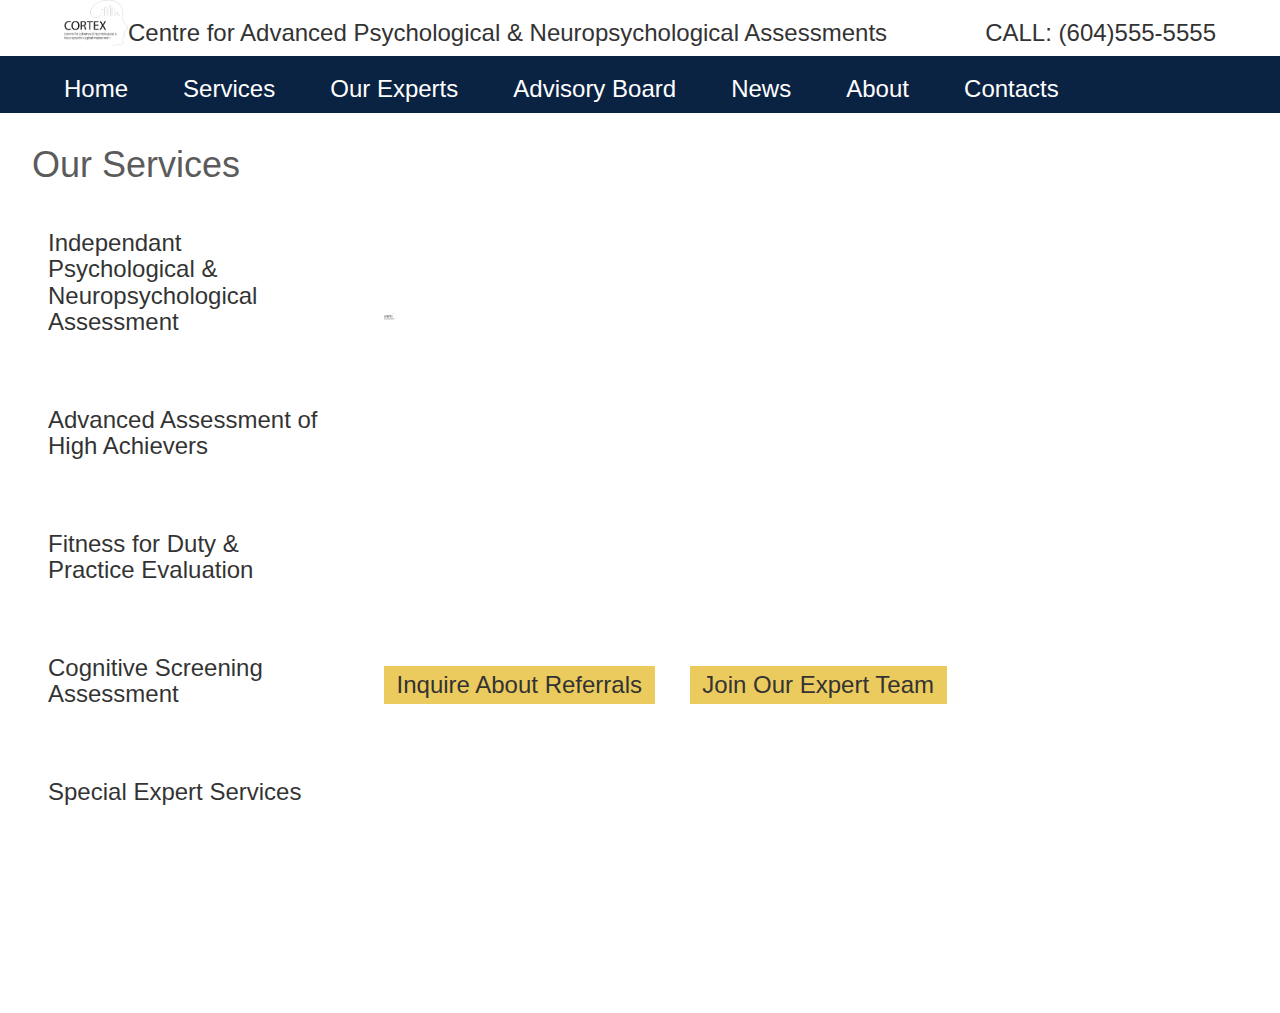
<file: index.html>
<!-- http://stackoverflow.com/questions/1867383/css-renders-differently-on-web-server-than-on-development-environment -->
<!DOCTYPE html>
<html>
	<head>
		<title>Cortex - Home</title>
		<script src="https://ajax.googleapis.com/ajax/libs/jquery/1.11.1/jquery.min.js"></script>
		<meta http-equiv="X-UA-Compatible" content="IE=Edge">
	</head>
	<body>

		<!-- footer white -->
		<div class="grid">
		 	<div class="header">
		 		<a href="index.html"><img class="logo"src="img/logo.png"></a>
		 		<h3 class="catchphrase">Centre for Advanced Psychological & Neuropsychological Assessments</h3>
		 		<h3 class="callNumber">CALL: (604)555-5555</h3>
		 	</div>
		 <!-- blue nav -->
		 </div>
		 <div class="grid blueBackground" style="height:7%">
		 	<h3 class="footerNav centerText" id="home" style="margin-left: 5%;"><a href="index.html">Home</a></h3>
 			<h3 class="footerNav centerText" id="services"><a href="javascript:;" =>Services</h3></a>
 			<h3 class="footerNav centerText"><a href="javascript:;">Our Experts</a></h3>
 			<h3 class="footerNav centerText"><a href="javascript:;">Advisory Board</a></h3>
 			<h3 class="footerNav centerText"><a href="javascript:;">News</a></h3>
 			<h3 class="footerNav centerText"><a href="about.html">About</a></h3>
 			<h3 class="footerNav centerText"><a href="javascript:;">Contacts</a></h3>
		 </div>

		 <!-- video -->
	 	<div id="video"></div>		
	 	<!-- text over video -->
	 	<div id="homeText" class="textOverlay1">
	 		<div class="grid">
	 			<div class="col-3of10">
		 			<img style="height:5%; width: 5%" src="img/logo.png">
			 	</div>
	 			<div class="col-7of10 whiteText">
		 			<h1 class="catchphrase">Cortex</h1>
		 			<h1 class="catchphrase">Centre for Advancecd Psychological & Neuropsychological Assessments</h1>
			 	</div>
	 		</div>
	 		<div class="col-7of10">
	 			<h2 class="whiteText">Cortex represents a science to practice knowledged exchange venture, capitalizing on research, academic, and clinical expertise of its founders, experts, and advisory boards</h2>
	 			<h3 class="yellowBox centerText">Inquire About Referrals</h3>
		 		<h3 class="yellowBox centerText">Join Our Expert Team</h3>
	 		</div>
	 	</div>

	 	<!-- service pictures used in the left sidebar -->
	 	<div>
	 		<div id="servicePic1"> 
	 			<img class="servicePic" src="img/service_1.jpg">
	 			<!-- Main page of the first service -->
	 			<div id="service1.1" class="textOverlay1">
		 			<div class="col-4of10 whiteText">
			 			<h1 class="catchphrase">Independant Psychological & Neuropsychological Assessment</h1>
				 	</div>
				 	<div class="col-7of10">
				 		<div >
	 						<h2 class="whiteText">Cortex Centre focuses on complex cases and high achievers in high stakes applications. The assessment provides diagnosis, causality determination, prognosis, and determination of the impact of impairment on the aspects of daily living in medicolegal context.</h2>
	 						<a href="javascript:;"><h3 class="yellowBox centerText" onclick="learnMore(1.1,1.2)">Learn More</h3></a>
	 					</div>
		 			</div>
	 			</div>
	 			<!-- Learn More Clicked -->
	 			<div id="service1.2" class="textOverlay2" style="display:none">
			 			<h1 class="whiteText boldText">Independant Psychological & Neuropsychological Assessment</h1>
						<h3 class="whiteText">Cortex Centre focuses on complex cases and high achievers in high stakes applications. The assessment provides diagnosis, causality determination, prognosis, and determination of the impact of impairment on the aspects of daily living in medicolegal context.</h2>
						<div>
							<!-- Collapsable Text -->
 							<a href="javascript:;"><h3 class="yellowBox" data-toggle="collapse" data-target="#service1A">Personal Injury</h3></a>
							<div id="service1A" class="collapse whiteText">
								<p>Lorem ipsum dolor sit amet, consectetur adipisicing elit, sed do eiusmod tempor incididunt ut labore et dolore magna aliqua. Ut enim ad minim veniam, quis nostrud exercitation ullamco laboris nisi ut aliquip ex ea commodo consequat.</p>
								<a href="javacsript:;"<p class="boldText">More Information</p></a>
							</div>
 						</div>
 						<div>
 							<!-- Collapsable Text -->
 							<a href="javascript:;"><h3 class="yellowBox" data-toggle="collapse" data-target="#service1B">Employment Laws and Human Rights</h3></a>
							<div id="service1B" class="collapse whiteText">
								<p>Lorem ipsum dolor sit amet, consectetur adipisicing elit, sed do eiusmod tempor incididunt ut labore et dolore magna aliqua. Ut enim ad minim veniam, quis nostrud exercitation ullamco laboris nisi ut aliquip ex ea commodo consequat.</p>
								<a href="javacsript:;"<p class="boldText">More Information</p></a>
							</div>
 						</div>
 						<div>
 							<!-- Collapsable Text -->
 							<a href="javascript:;"><h3 class="yellowBox" data-toggle="collapse" data-target="#service1C">Medical Malpractice</h3></a>
							<div id="service1C" class="collapse whiteText">
								<p>Lorem ipsum dolor sit amet, consectetur adipisicing elit, sed do eiusmod tempor incididunt ut labore et dolore magna aliqua. Ut enim ad minim veniam, quis nostrud exercitation ullamco laboris nisi ut aliquip ex ea commodo consequat.</p>
								<a href="javacsript:;"<p class="boldText">More Information</p></a>
							</div>
 						</div>
 						<div>
 							<!-- Collapsable Text -->
 							<a href="javascript:;"><h3 class="yellowBox" data-toggle="collapse" data-target="#service1D">Family Law</h3></a>
							<div id="service1D" class="collapse whiteText">
								<p>Lorem ipsum dolor sit amet, consectetur adipisicing elit, sed do eiusmod tempor incididunt ut labore et dolore magna aliqua. Ut enim ad minim veniam, quis nostrud exercitation ullamco laboris nisi ut aliquip ex ea commodo consequat.</p>
								<a href="javacsript:;"<p class="boldText">More Information</p></a>
							</div>
 						</div>
 						<div>
 							<!-- Collapsable Text -->
 							<a href="javascript:;"><h3 class="yellowBox" data-toggle="collapse" data-target="#service1E">Longterm Disability</h3></a>
							<div id="service1E" class="collapse whiteText">
								<p>Lorem ipsum dolor sit amet, consectetur adipisicing elit, sed do eiusmod tempor incididunt ut labore et dolore magna aliqua. Ut enim ad minim veniam, quis nostrud exercitation ullamco laboris nisi ut aliquip ex ea commodo consequat.</p>
								<a href="javacsript:;"<p class="boldText">More Information</p></a>
							</div>
 						</div>
 						<div>
 							<!-- Collapsable Text -->
 							<a href="javascript:;"><h3 class="yellowBox" data-toggle="collapse" data-target="#service1F">Assessment of High Achievers</h3></a>
							<div id="service1F" class="collapse whiteText">
								<p>Lorem ipsum dolor sit amet, consectetur adipisicing elit, sed do eiusmod tempor incididunt ut labore et dolore magna aliqua. Ut enim ad minim veniam, quis nostrud exercitation ullamco laboris nisi ut aliquip ex ea commodo consequat.</p>
								<a href="javacsript:;"<p class="boldText">More Information</p></a>
							</div>
 						</div>
	 			</div>
	 		</div>	

	 		<img id="servicePic2" class="servicePic" src="img/service_2.jpg">
	 		<img id="servicePic3" class="servicePic" src="img/service_3.jpg">
	 		<img id="servicePic4" class="servicePic" src="img/service_4.jpg">
	 		<img id="servicePic5" class="servicePic" src="img/service_5.jpg">
	 	</div>
	 	<!-- sidebar -->
	 	<div id="serviceBar">
		 	<h1 id="service0">Our Services</h1>
		 	<div class="serviceHover">
		 		<a href="javascript:;" class="serviceHover" style="color:black">
		 			<h3 id="service1" class="serviceOverlay" onClick="serviceClicked(1)">Independant Psychological & Neuropsychological Assessment</h3>
		 		</a>
		 	</div>
		 	<div class="serviceHover">
		 		<a href="javascript:;" class="serviceHover" style="color:black">
		 			<h3 id="service2" class="serviceOverlay" onClick="serviceClicked(2)">Advanced Assessment of High Achievers</h3>
		 		</a>
		 	</div>
		 	<div class="serviceHover">
		 		<a href="javascript:;" class="serviceHover" style="color:black">
		 			<h3 id="service3" class="serviceOverlay" onClick="serviceClicked(3)">Fitness for Duty & Practice Evaluation</h3>
		 		</a>
		 	</div>
		 	<div class="serviceHover">
		 		<a href="javascript:;" class="serviceHover" style="color:black">
		 			<h3 id="service4" class="serviceOverlay" onClick="serviceClicked(4)">Cognitive Screening Assessment</h3>
		 		</a>
		 	</div>
		 	<div class="serviceHover">
		 		<a href="javascript:;" class="serviceHover" style="color:black">
		 			<h3 id="service5" class="serviceOverlay" onClick="serviceClicked(5)">Special Expert Services</h3>
		 		</a>
		 	</div>
		 	<!-- <h3 id="service1" class="serviceOverlay" onClick="serviceClicked(1)">Independant Psychological & Neuropsychological Assessment</h3>
		 	<h3 id="service2" class="serviceOverlay" onClick="serviceClicked(2)">Advanced Assessment of High Achievers</h3>
		 	<h3 id="service3" class="serviceOverlay" onClick="serviceClicked(3)">Fitness for Duty & Practice Evaluation</h3>
		 	<h3 id="service4" class="serviceOverlay" onClick="serviceClicked(4)">Cognitive Screening Assessment</h3>
		 	<h3 id="service5" class="serviceOverlay" onClick="serviceClicked(5)">Special Expert Services</h3> -->
	 	</div>

	 	<!-- background color does not work with doctype -->
	 	<!-- <div class="grid footer">
 	 		<div class="col-4of10 whiteText">
		 		<h3>Cortex is affiliated with</h3>
		 		<img src="img/ubc.png">
		 	</div>

		 	<div class="col-6of10">
		 		<div class="whiteText">
		 			<h3 class="footerNav centerText">Services</h3>
		 			<h3 class="footerNav centerText">|</h3>
		 			<h3 class="footerNav centerText">Our Experts</h3>
		 			<h3 class="footerNav centerText">|</h3>
		 			<h3 class="footerNav centerText">Advisory Board</h3>
		 			<h3 class="footerNav centerText">|</h3>
		 			<h3 class="footerNav centerText">News</h3>
		 			<h3 class="footerNav centerText">|</h3>
		 			<h3 class="footerNav centerText">Contact</h3>
		 		</div>
			 </div>
	 	</div> -->
	</body>

	<!-- Extra stuff -->
	<script src='js/main.js'></script>
	<script src='js/bootstrap.min.js'></script>
	<link href="css/main.css" rel="stylesheet">
	<link href="css/bootstrap.min.css" rel="stylesheet">
	
</html>
</file>
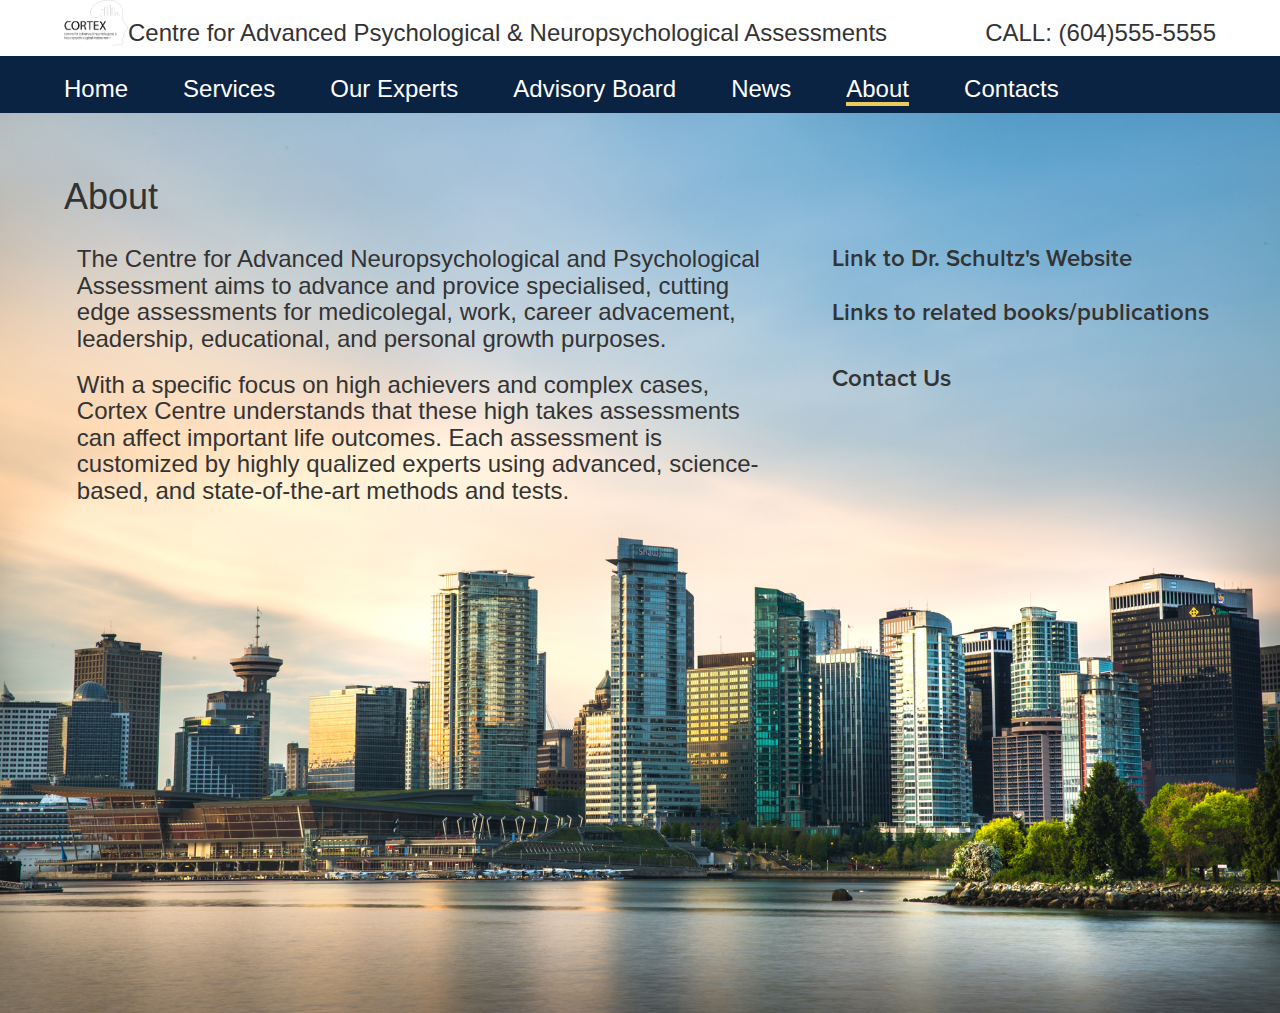
<file: about.html>
<!DOCTYPE html>
<html>
	<head>
		<title>Cortex - About</title>
		<meta http-equiv="X-UA-Compatible" content="IE=Edge">
	</head>
	<body>

		<!-- footer white -->
		<div class="grid">
		 	<div class="header">
		 		<a href="index.html"><img class="logo" src="img/logo.png"></a>
		 		<h3 class="catchphrase">Centre for Advanced Psychological & Neuropsychological Assessments</h3>
		 		<h3 class="callNumber">CALL: (604)555-5555</h3>
		 	</div>
		 <!-- blue nav -->
		 </div>
		 <div class="grid blueBackground" style="height:7%">
		 	<h3 class="footerNav centerText" style="margin-left: 5%;"><a href="index.html">Home</a></h3>
 			<h3 class="footerNav centerText"><a href="index.html">Services</a></h3>
 			<h3 class="footerNav centerText"><a href="javascript:;">Our Experts</a></h3>
 			<h3 class="footerNav centerText"><a href="javascript:;">Advisory Board</a></h3>
 			<h3 class="footerNav centerText"><a href="javascript:;">News</a></h3>
 			<h3 class="footerNav centerText"><a href="about.html" style="border-bottom-color:#ECCB5E !important; border-bottom: 4px solid;">About</a></h3>
 			<h3 class="footerNav centerText"><a href="javascript:;">Contacts</a></h3>
		 </div>

	 	<!-- service pictures used in the left sidebar -->
	 	<div class="grid">
			<img style="display:block" class="servicePic" src="img/Morning-of-Vancouver.jpg">
			<h1 style="padding-top:5%; margin-top:0; margin-left:5%">About</h1>
 			<div class="col-6of10">
	 			<div style="margin-left:10%">
		 			<h3>The Centre for Advanced Neuropsychological and Psychological Assessment aims to advance and provice specialised, cutting edge assessments for medicolegal, work, career advacement, leadership, educational, and personal growth purposes.</h3>
		 			<h3>With a specific focus on high achievers and complex cases, Cortex Centre understands that these high takes assessments can affect important life outcomes. Each assessment is customized by highly qualized experts using advanced, science-based, and state-of-the-art methods and tests.</h3>
	 			</div>
		 	</div>
		 	<div class="col-3of10" style="margin-left:5%">
	 			<h3 class="boldText" style="padding-bottom:2%">Link to Dr. Schultz's Website</h3>
	 			<h3 class="boldText" style="padding-bottom:5%">Links to related books/publications<h3>
	 			<h3 class="boldText">Contact Us<h3>
		 	</div>
 		</div>
	</body>
	
	<script src='js/main.js'></script>
	<link href="css/main.css" rel="stylesheet">
	<link href="css/bootstrap.min.css" rel="stylesheet">
</html>
</file>
<file: css/main.css>
*, *::after, *::before{
	-webkit-box-sizing: border-box;
	-moz-box-sizing: border-box;
	box-sizing: border-box;
}

@font-face{
	font-family: 'ProximaReg';
	src: url('../font/Proxima_Nova_Regular.otf');
}

@font-face{
	font-family: 'ProximaBold';
	src: url('../font/Proxima Nova Semibold.otf');
}

html{
	border: 0;
}

a{
	text-decoration: none;
}
p{
	font-size: 1.2em;
}
h1, h2, p{
	font-family: 'ProximaReg';
	font-weight: normal;
}

h3{
	font-family: 'ProximaReg';
	font-weight: lighter;
}

body{	
	margin-top: 0px;
 	margin-right: 0px;
 	margin-bottom: 0px;
	margin-left: 0px
}

/*General*/
.whiteText{
	color: white;
	text-decoration: none;
}

.centerText{
	text-align: center;
}

.blueBackground{
	background-color: #0B2343;
}

.textOverlay1{
	position: absolute;
	margin-left: 30%;
	margin-top: 15%;
	height: 25%;
}

.textOverlay2{
	position: absolute;
	margin-left: 30%;
	margin-top: 0;
	/*height: 25%;*/
}

.yellowBox{
	display: inline-block;
	margin-right: 5%;
	padding-left: 2%;
	padding-right: 2%;
	padding-top: 1%;
	padding-bottom: 1%;
	background-color: #ECCB5E;
}

.boldText{
	font-family: 'ProximaBold';
}

/*Grids*/
.grid {
	content: "";
	display: block;
	clear: both;
}

[class^='col-'] {
	float: left;
	padding: 0; 
}

.col-1of10{
	width: 10%;
}

.col-2of10{
	width: 20%;
}

.col-3of10{
	width: 30%;
}

.col-4of10{
	width: 40%;
}

.col-5of10{
	width: 50%;
}

.col-6of10{
	width: 60%;
}

.col-7of10{
	width: 70%;
}

.col-10of10{
	width: 100%;
}


/*Header*/
.header{
	height: 10%;
}

.logo{
	margin-left: 5%;
	height: 5%;
	width: 5%;
	display: inline-block;
	float: left;
}

.catchphrase{
	display:inline-block;
	float:center;
}

.callNumber{
	display:inline-block;
	float:right;
	margin-right: 5%;
}

/*Left side of page*/
#serviceBar{
	margin: 0;
	height: 100vh;
	background-color: white;
	width: 25%;
	opacity: 0.8;
}

.serviceOverlay{
	padding-left: 15%;
}

#service0{
	margin-left: 10%;
	margin-top: 0;
	padding-top: 10%;
}
#service1{
	/*margin-top: 15%;*/
	padding-top: 8%;
	padding-bottom: 8%;
}
#service2{
	/*margin-top: 20%;*/
	padding-top: 8%;
	padding-bottom: 8%;
}
#service3{
	/*margin-top: 25%;*/
	padding-top: 8%;
	padding-bottom: 8%;
}
#service4{
	/*margin-top: 30%;*/
	padding-top: 8%;
	padding-bottom: 8%;
}
#service5{
	/*margin-top: 35%;*/
	padding-top: 8%;
	padding-bottom: 8%;
}

.serviceHover:hover{
	background-color: #0B2343;
}

.serviceHover h3:hover{
	color: white !important;
}

/*The right side of the page*/
#video{
	position: absolute;
	z-index: -5;
}

.servicePic{
	width: 100%;
	height: 100%;
	position: absolute;
	z-index: -5;
}

#servicePic1{
	display: none;
}
#servicePic2{
	display: none;
}
#servicePic3{
	display: none;
}
#servicePic4{
	display: none;
}
#servicePic5{
	display: none;
}

/*Footer*/
.footer{
	background-color: #0B2343;
	height: 20%;
}

.footerNav{
	display: inline-block;
	margin-right: 2%;
	margin-left: 2%;
}
.footerNav a{
	color: white;
}

.footerNav a:hover{
	border-bottom-color: #ECCB5E !important;
	border-bottom: 4px solid;
}

.textPadding5{
	padding-left: 5%;
	padding-top: 2%;
}
</file>
